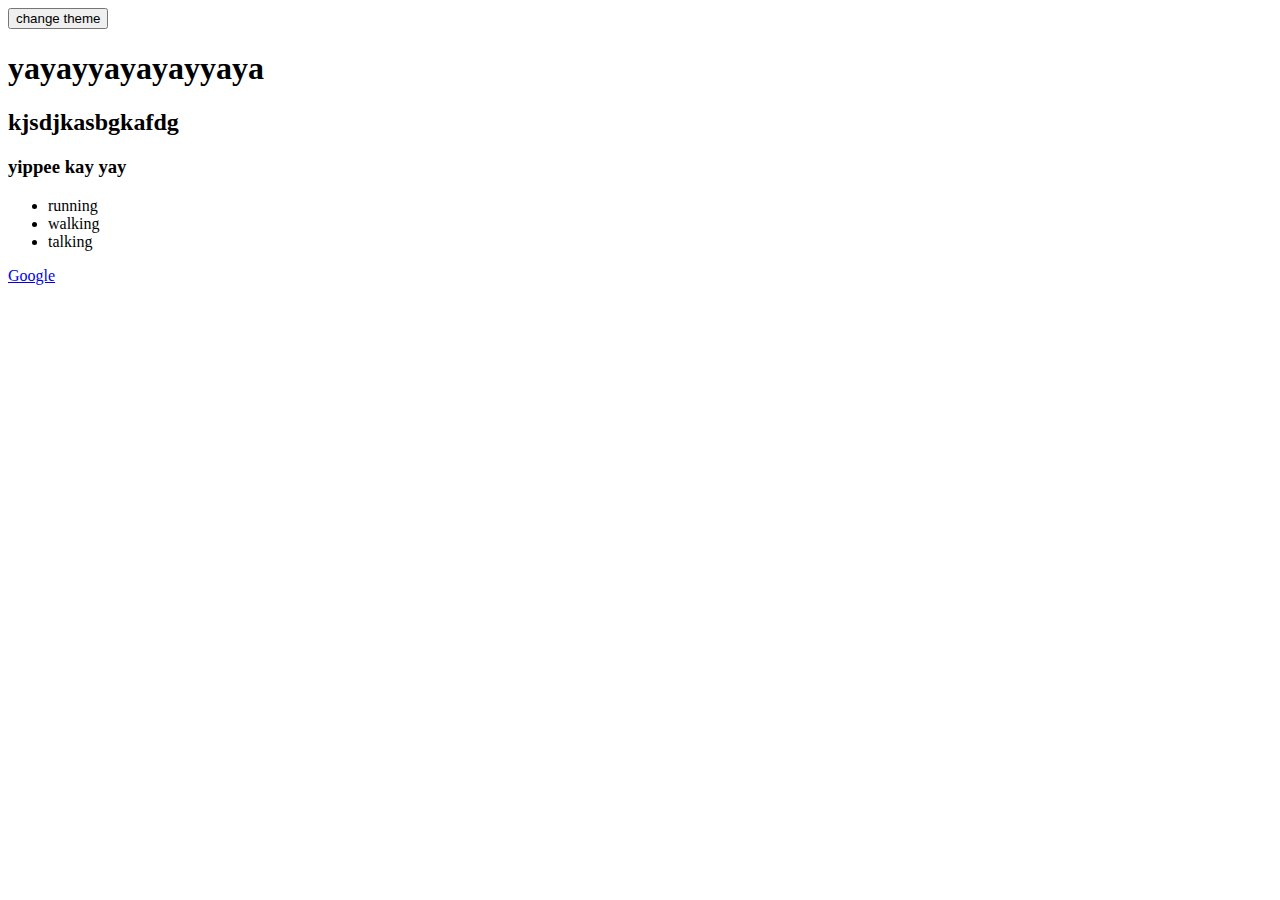
<file: 01-js-example/index.html>
<!DOCTYPE html>
<html lang="en">
<head>
    <meta charset="UTF-8">
    <meta name="viewport" content="width=device-width, initial-scale=1.0">
    <title>Document</title>
</head>
<body>
    <button id="changeBtn"> change theme</button>
    <h1>yayayyayayayyaya</h1>
    <h2>kjsdjkasbgkafdg</h2>
    <h3>yippee kay yay</h3>
    <div id="skills">
        <ul>
            <li class="expert">running</li>
            <li class="expert">walking</li>
            <li>talking</li>
        </ul>
    </div>
    <a href="https://www.google.com" id="search">Google</a>

    <script src="script.js"></script>
</body>
</html>
</file>
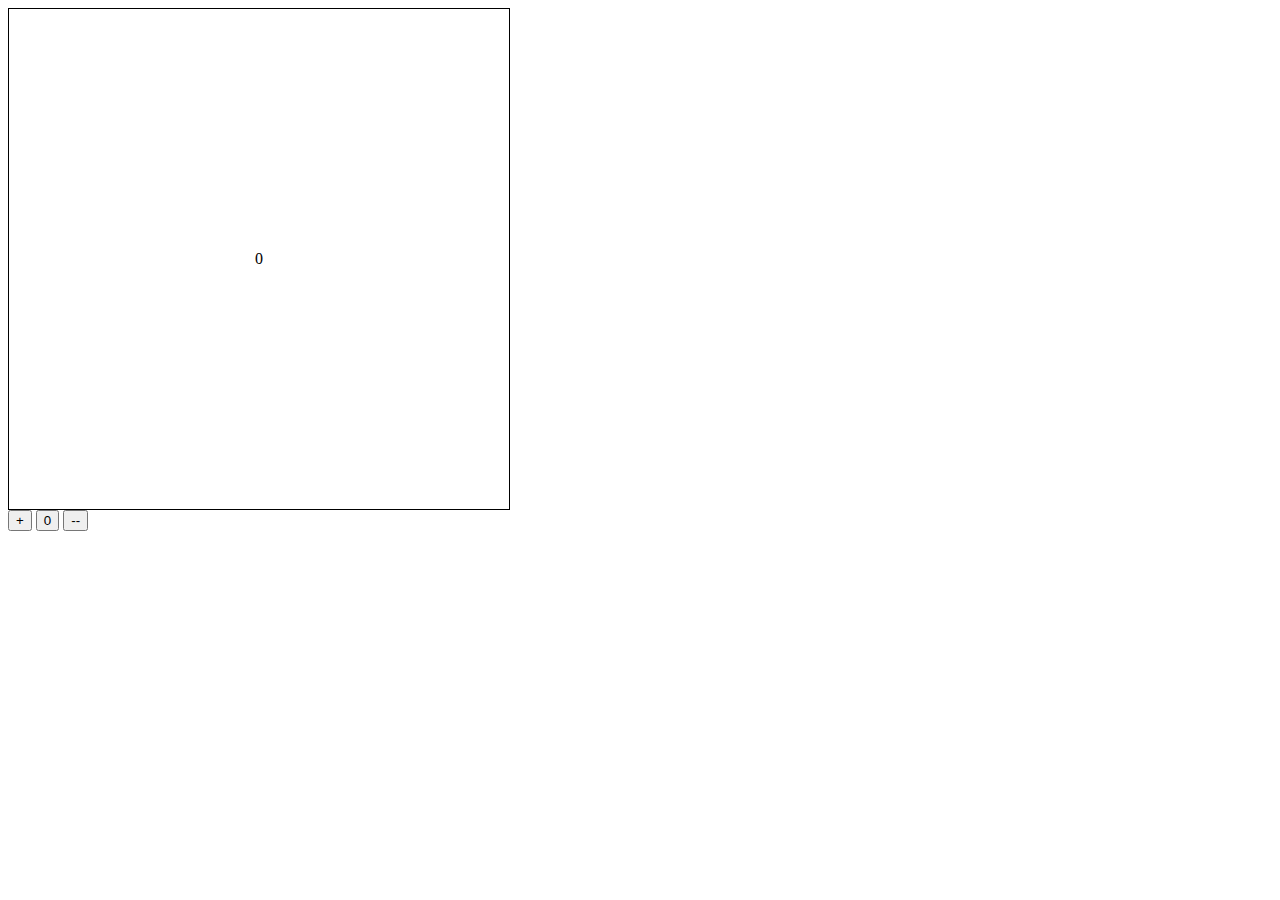
<file: 02-counter/index.html>
<!DOCTYPE html>
<html lang="en">
<head>
    <meta charset="UTF-8">
    <meta name="viewport" content="width=device-width, initial-scale=1.0">
    <title>Document</title>
    <link rel="stylesheet" href="styles.css"/>
</head>
<body>
    <div id ="box">
        <div id="number">0</div>
      
            
        

    </div>
    <button id="plus">+</button>
            <button id="zero">0</button>
            <button id="minus">--</button>
    <script src ="script.js"></script>
</body>
</html>
</file>
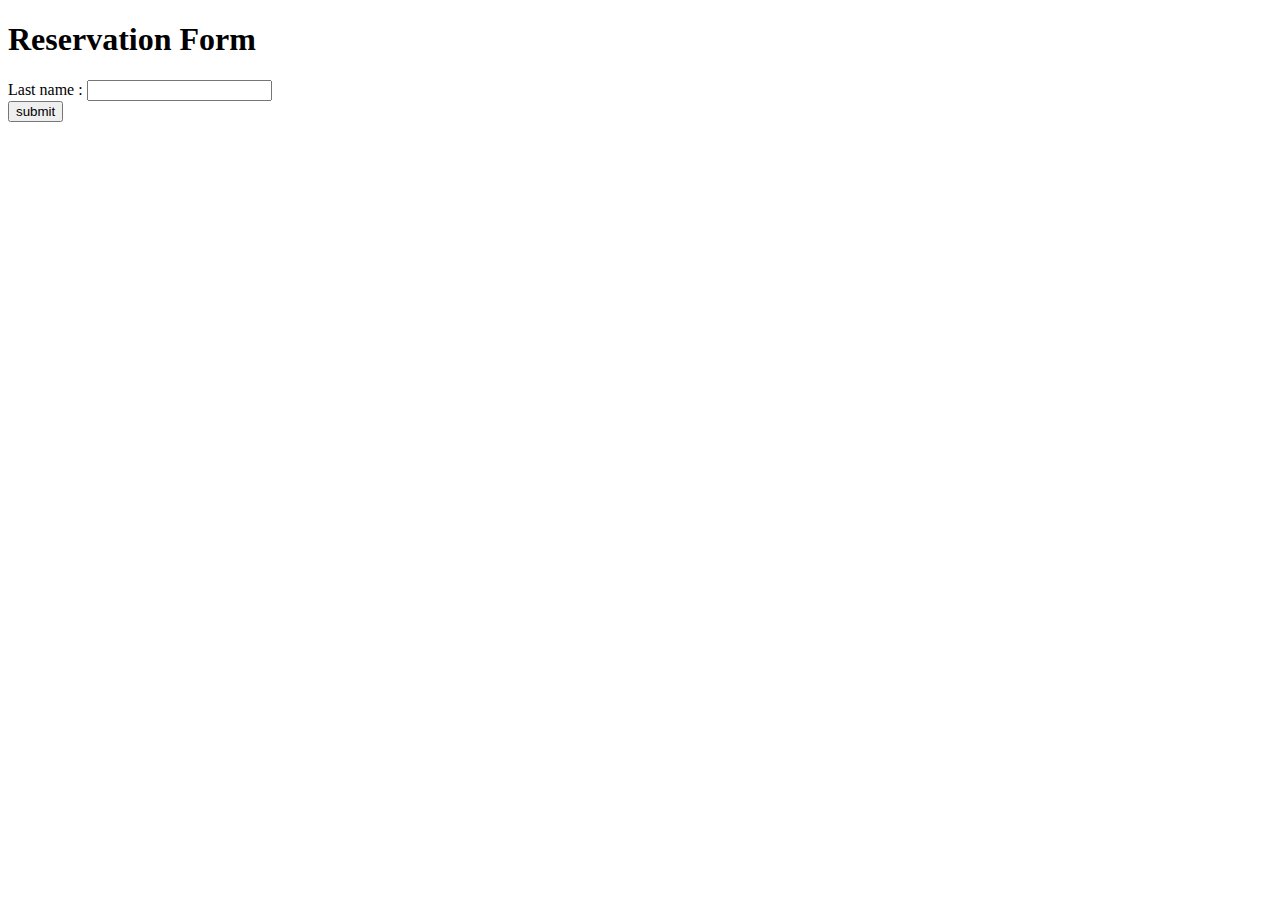
<file: 03-forms/index.html>
<!DOCTYPE html>
<html lang="en">
<head>
    <meta charset="UTF-8">
    <meta name="viewport" content="width=device-width, initial-scale=1.0">
    <title>Document</title>
</head>
<body>
    <h1>Reservation Form</h1>
    <div>
        <div>
            <label>Last name :</label>
            <!--- text box input-->
            <input type="type" id="lastName"/>
        </div>
        <button id = "smButton">submit</button>
    </div>
    <script src = "script.js"></script>
</body>
</html>
</file>
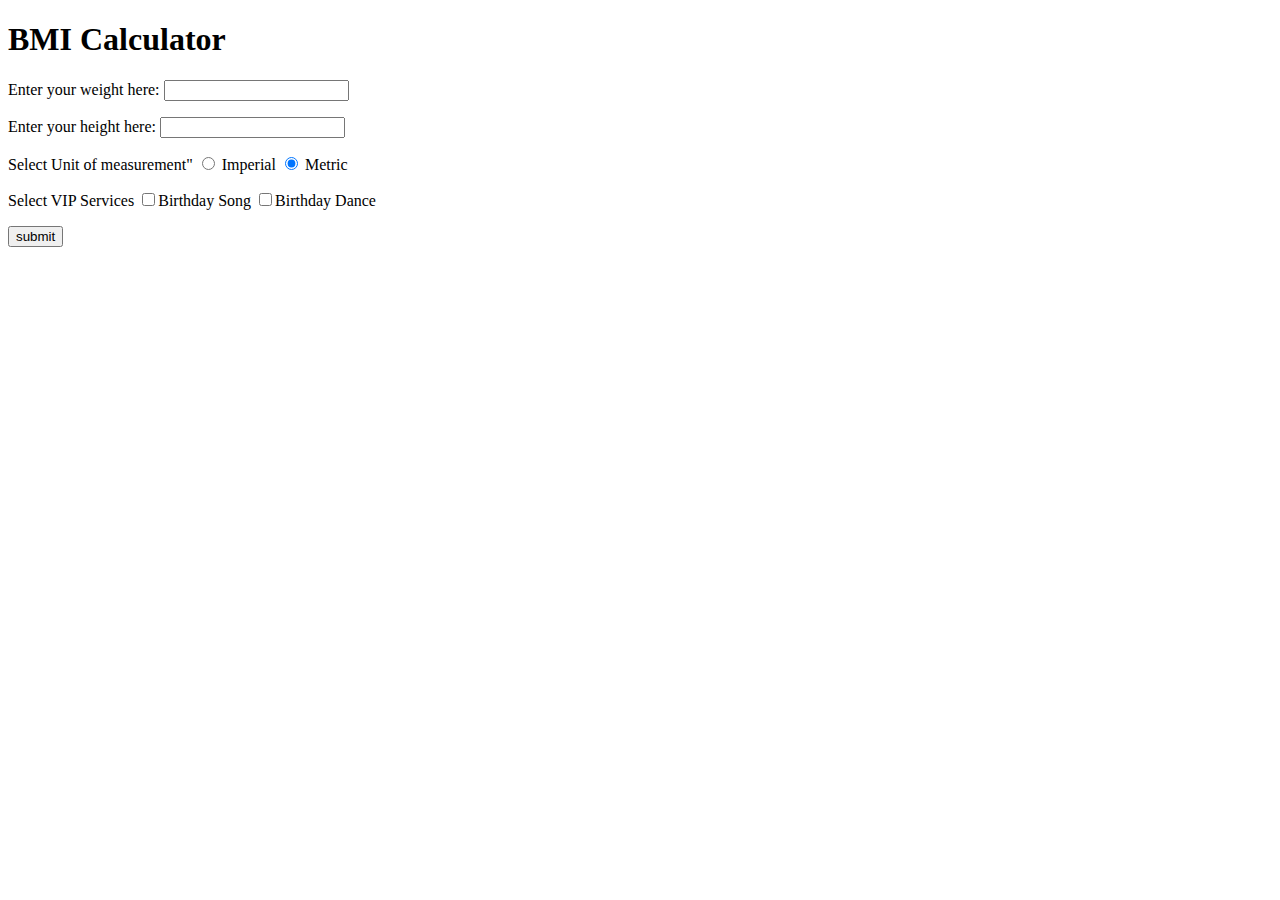
<file: 04-BMI calculator/index.html>
<!DOCTYPE html>
<html lang="en">
<head>
    <meta charset="UTF-8">
    <meta name="viewport" content="width=device-width, initial-scale=1.0">
    <title>Document</title>
</head>
<body>
    <h1>BMI Calculator</h1>
    <div>
        <div>
            <label>Enter your weight here: </label>
            <input type="number" id="weight"/>
        </div>
        <p></p>
        <div>
            <label>Enter your height here: </label>
            <input type="number" id="height"/>
        </div>
        <p></p>
        <div>
            <label>Select Unit of measurement</label>"
            <input type="radio" name="unitType" class="units" value="Imperial"/> 
            <label>Imperial</label>
            <input type="radio" name="unitType" value="Metric" checked/> 
            <label>Metric</label>
        </div>
        <P></P>
        <div>
            <label>Select VIP Services</label>
            <input type="checkbox" value="birthday song" name="vipServices"/><label>Birthday Song</label>
            <input type="checkbox" value="birthday dance" name="vipServices"/><label>Birthday Dance</label>
        </div>
        <p></p>
         <button id = "smButton">submit</button>
    </div>

    <script src="script.js"/>
</body>
</html>
</file>
<file: 02-counter/styles.css>
#box{
    border: 1px solid black;
    width: 500px;
    height: 500px;
    display: flex;
    align-items:center;
    justify-content: center;
}

#number{
    font: 42px;

}
</file>
